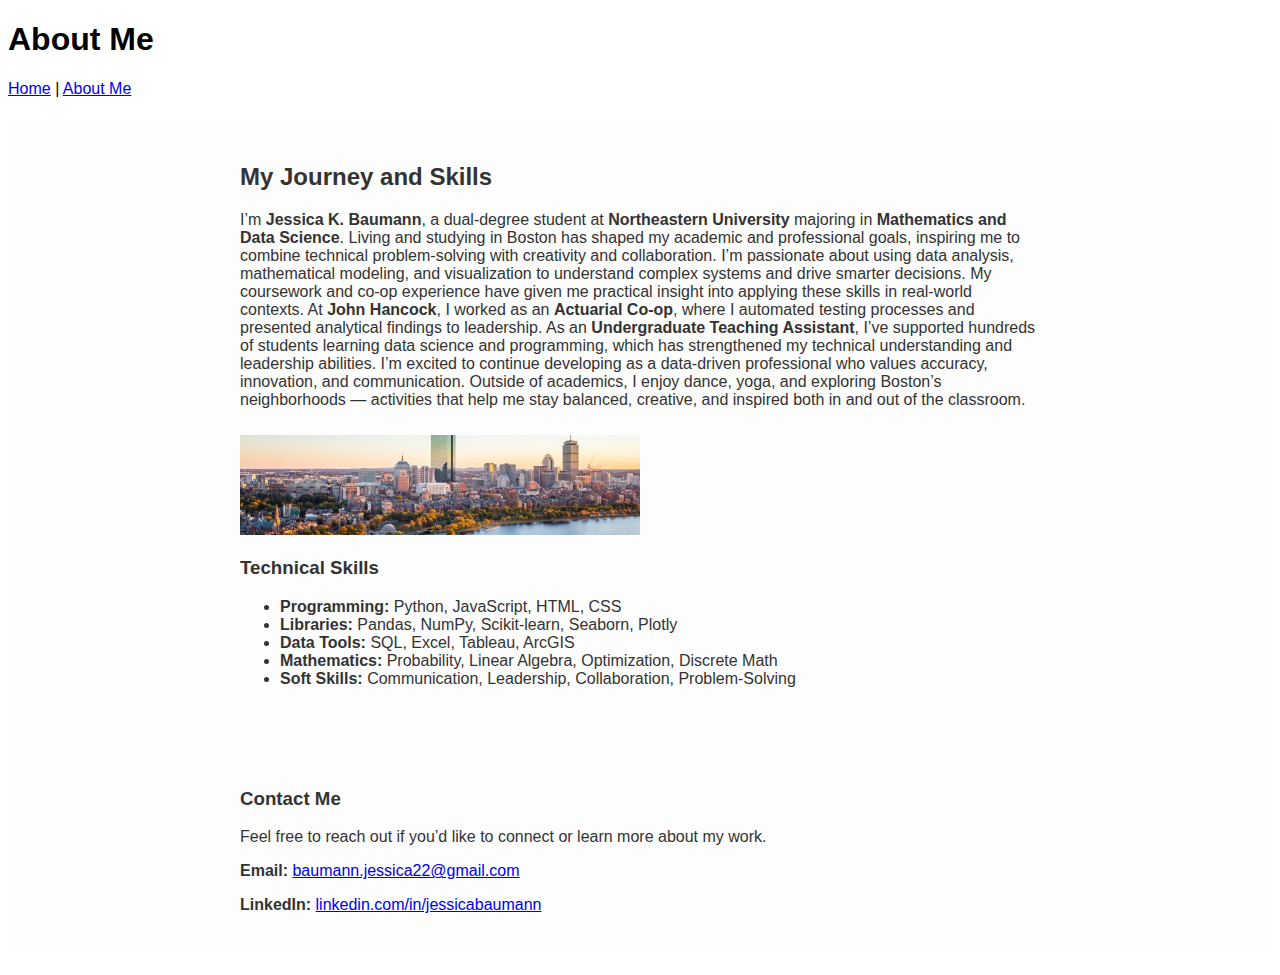
<file: page2.html>
<!DOCTYPE html>
<html lang="en">
<head>
    <meta charset="UTF-8">
    <meta name="viewport" content="width=device-width, initial-scale=1.0">
    <title>About Me | Jessica K. Baumann</title>
    <link rel="stylesheet" href="stylehw3.css">
</head>
<body>
    <header>
        <h1>About Me</h1>
        <nav>
            <a href="index.html">Home</a> |
            <a href="page2.html">About Me</a>
        </nav>
    </header>

    <main>
        <section id="about">
            <h2>My Journey and Skills</h2>
            <p>
                I’m <b>Jessica K. Baumann</b>, a dual-degree student at <b>Northeastern University</b> majoring in <b>Mathematics and Data Science</b>. Living and studying in Boston has shaped my academic and professional goals, inspiring me to combine technical problem-solving with creativity and collaboration. I’m passionate about using data analysis, mathematical modeling, and visualization to understand complex systems and drive smarter decisions. My coursework and co-op experience have given me practical insight into applying these skills in real-world contexts. At <b>John Hancock</b>, I worked as an <b>Actuarial Co-op</b>, where I automated testing processes and presented analytical findings to leadership. As an <b>Undergraduate Teaching Assistant</b>, I’ve supported hundreds of students learning data science and programming, which has strengthened my technical understanding and leadership abilities. I’m excited to continue developing as a data-driven professional who values accuracy, innovation, and communication. Outside of academics, I enjoy dance, yoga, and exploring Boston’s neighborhoods — activities that help me stay balanced, creative, and inspired both in and out of the classroom.
            </p>

            <img src="bostonskyline.jpg" alt="Boston Skyline" style="width:400px; margin-top:10px;">

            <h3>Technical Skills</h3>
            <ul>
                <li><b>Programming:</b> Python, JavaScript, HTML, CSS</li>
                <li><b>Libraries:</b> Pandas, NumPy, Scikit-learn, Seaborn, Plotly</li>
                <li><b>Data Tools:</b> SQL, Excel, Tableau, ArcGIS</li>
                <li><b>Mathematics:</b> Probability, Linear Algebra, Optimization, Discrete Math</li>
                <li><b>Soft Skills:</b> Communication, Leadership, Collaboration, Problem-Solving</li>
            </ul>
        </section>

        <section id="contact">
            <h3>Contact Me</h3>
            <p>Feel free to reach out if you’d like to connect or learn more about my work.</p>
            <p><b>Email:</b> <a href="mailto:baumann.jessica22@gmail.com">baumann.jessica22@gmail.com</a></p>
            <p><b>LinkedIn:</b> <a href="https://www.linkedin.com/in/jessicabaumann" target="_blank">linkedin.com/in/jessicabaumann</a></p>
        </section>
    </main>
</body>
</html>
</file>
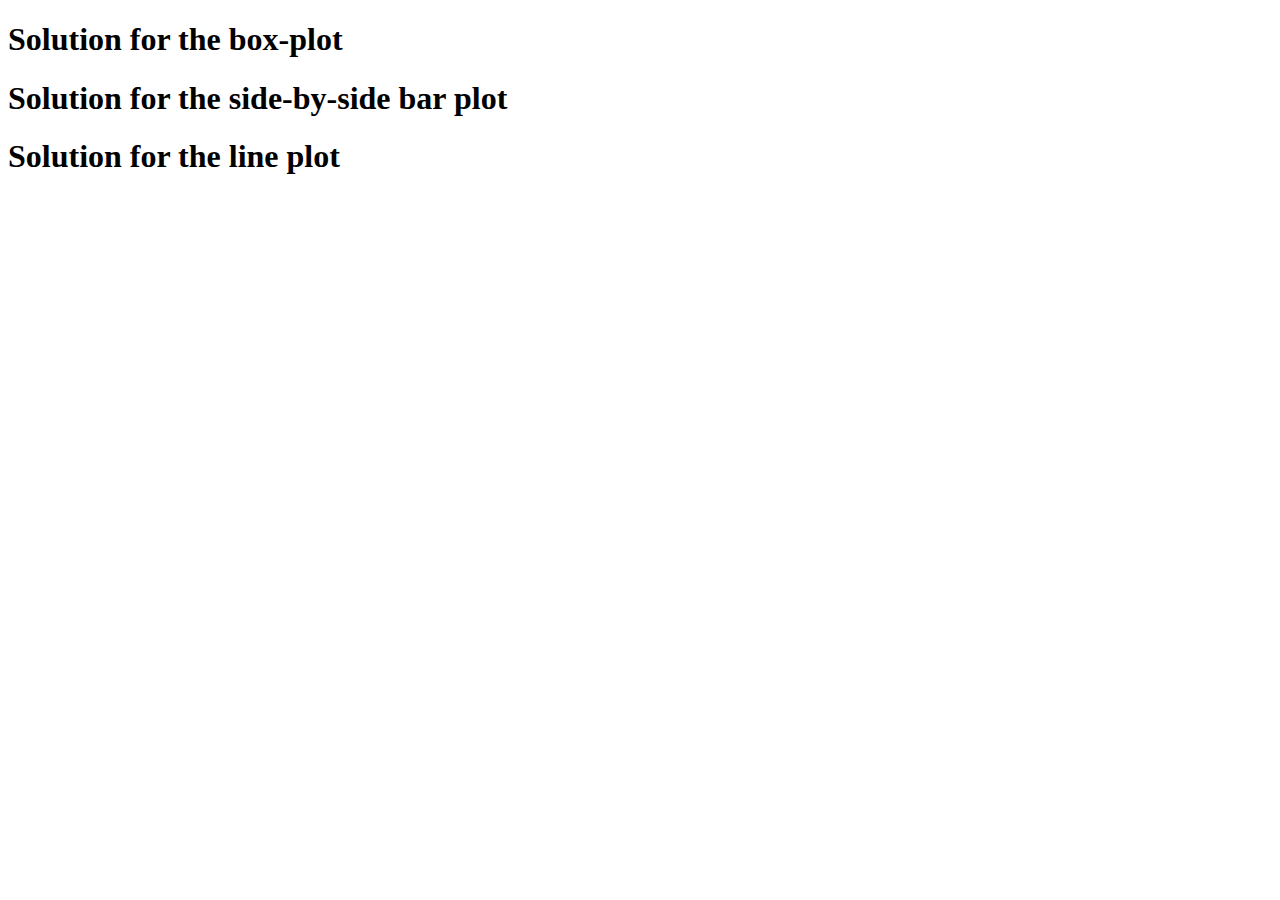
<file: templete.html>
<!DOCTYPE html>
<html lang="en">
<head>
    <meta charset="UTF-8">
    <meta name="viewport" content="width=device-width, initial-scale=1.0">
    <title>Homework 3 D3 part </title>
</head>
<body>

    <h1>Solution for the box-plot</h1>
    <div id="boxplot"></div>

    <h1>Solution for the side-by-side bar plot</h1>
    <div id="barplot"></div>

    <h1>Solution for the line plot</h1>
    <div id="lineplot"></div>
    
    <script src='https://d3js.org/d3.v7.min.js'></script>
    <script src='templete.js'></script>   
</body>
</html>
</file>
<file: stylehw3.css>
body {
    font-family: 'Helvetica Neue', Arial, sans-serif;
}

main {
    color: #333333;
    background-color: #fdfdfd;
}

section {
    margin: 25px auto;
    padding: 20px;
    max-width: 800px;
}
</file>
